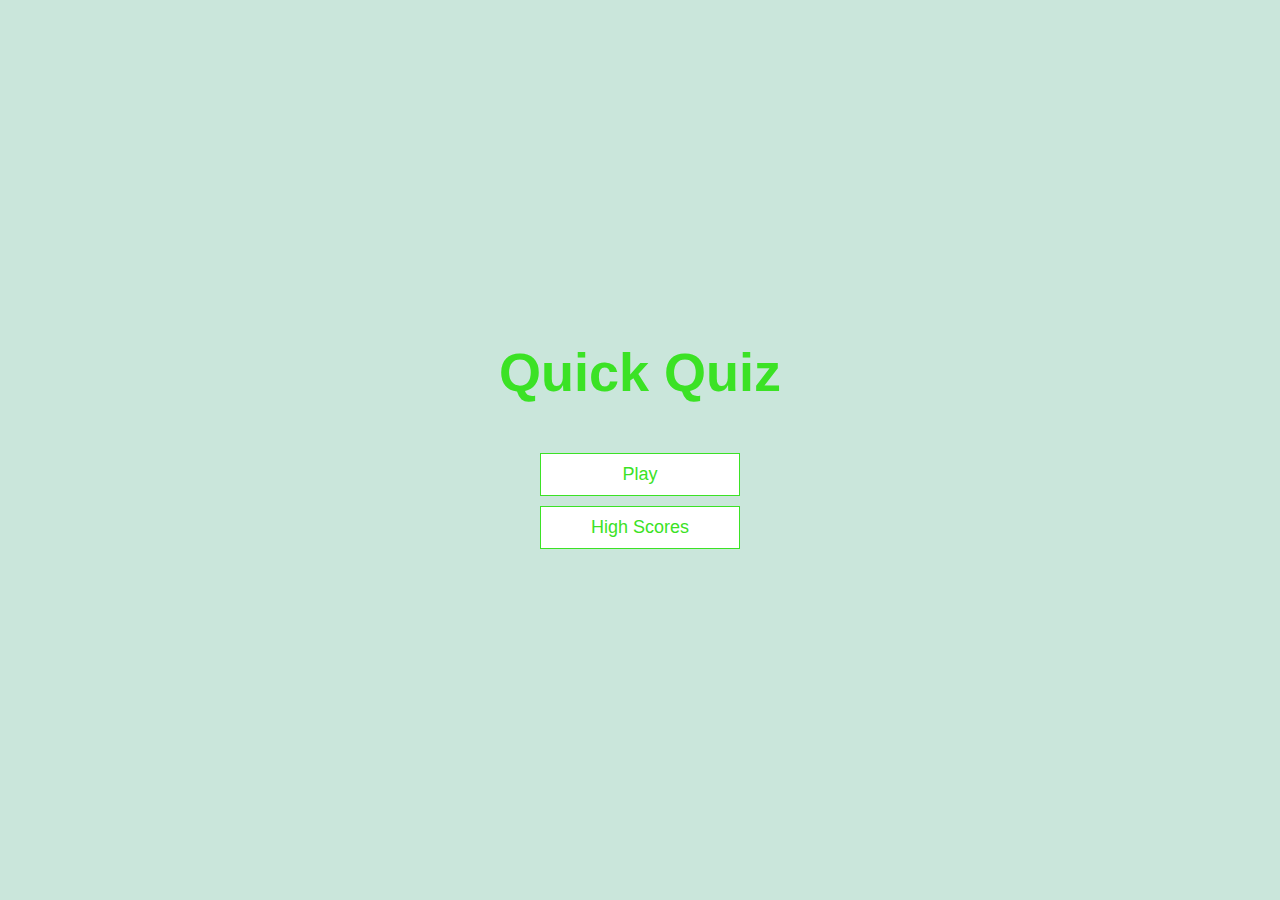
<file: index.html>
<!DOCTYPE html>
<html lang="en">
  <head>
    <meta charset="UTF-8" />
    <meta name="viewport" content="width=device-width, initial-scale=1.0" />
    <meta http-equiv="X-UA-Compatible" content="ie=edge" />
    <title>Quick Quiz</title>
    <link rel="stylesheet" href="style.css" />
  </head>
  <body>
    <div class="container">
      <div id="home" class="flex-center flex-column">
        <h1>Quick Quiz</h1>
        <a class="btn" href="/game.html">Play</a>
        <a class="btn" href="/highscore.html">High Scores</a>
      </div>
    </div>
  </body>
</html>
</file>
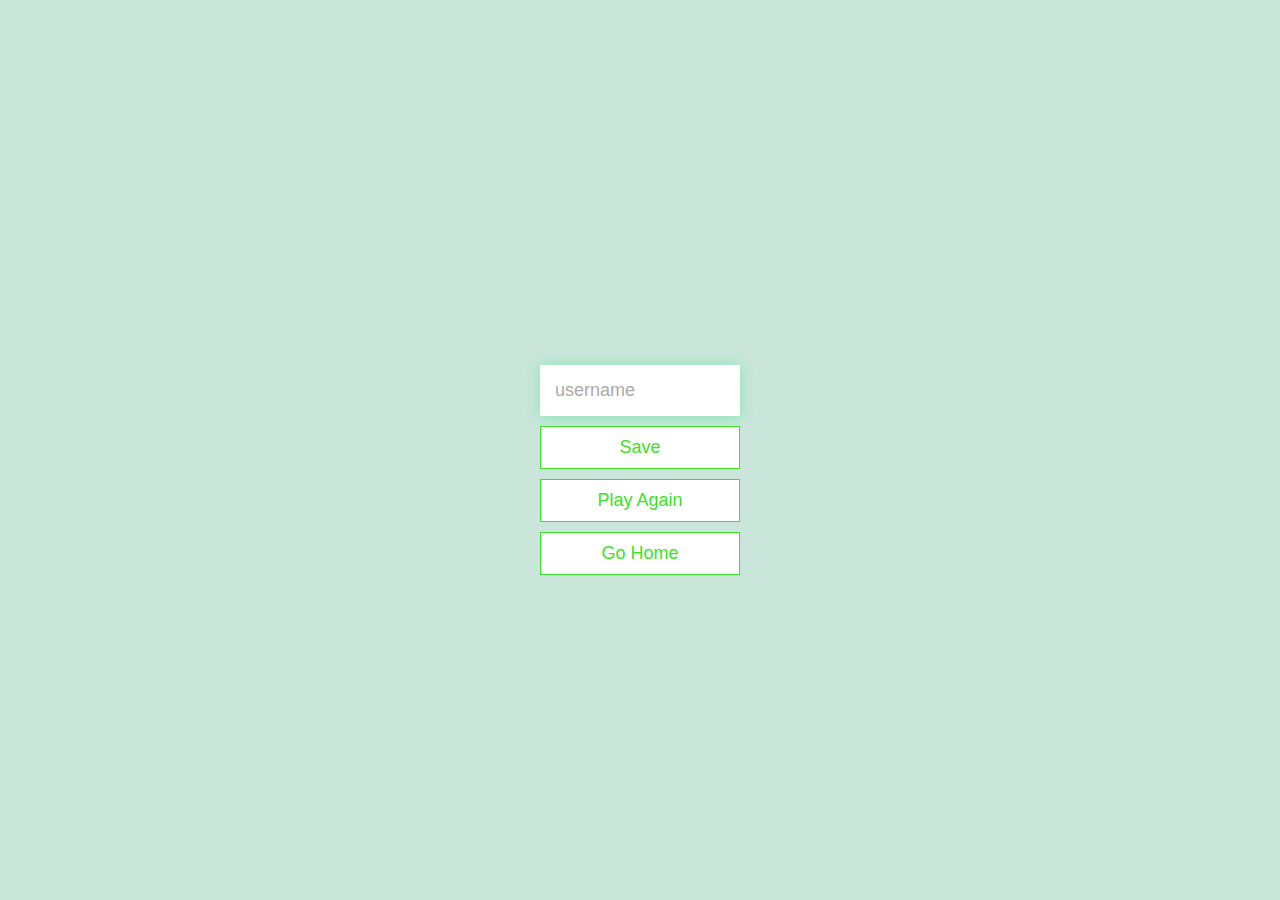
<file: end.html>
<!DOCTYPE html>
<html lang="en">
  <head>
    <meta charset="UTF-8" />
    <meta name="viewport" content="width=device-width, initial-scale=1.0" />
    <meta http-equiv="X-UA-Compatible" content="ie=edge" />
    <title>Congrats!</title>
    <link rel="stylesheet" href="style.css" />
  </head>
  <body>
    <div class="container">
      <div id="end" class="flex-center flex-column">
        <h1 id="finalScore"></h1>
        <form>
          <input
            type="text"
            name="username"
            id="username"
            placeholder="username"
          />
          <button
            type="submit"
            class="btn"
            id="saveScoreBtn"
            onclick="saveHighScore(event)"
            disabled
          >
            Save
          </button>
        </form>
        <a class="btn" href="/game.html">Play Again</a>
        <a class="btn" href="/">Go Home</a>
      </div>
    </div>
    <script src="end.js"></script>
  </body>
</html>
</file>
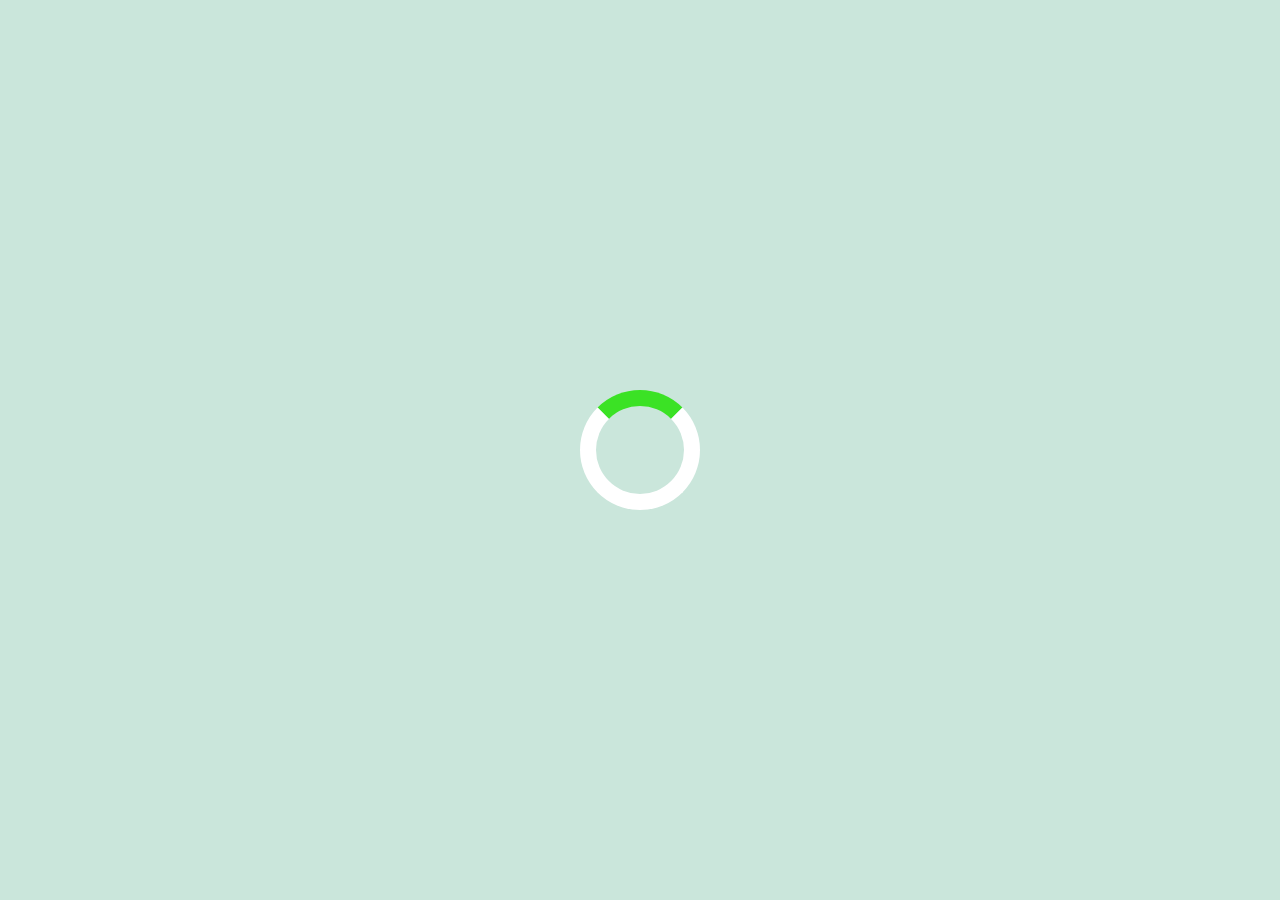
<file: game.html>
<!DOCTYPE html>
<html lang="en">
  <head>
    <meta charset="UTF-8" />
    <meta name="viewport" content="width=device-width, initial-scale=1.0" />
    <meta http-equiv="X-UA-Compatible" content="ie=edge" />
    <title>Quick Quiz - Play</title>
    <link rel="stylesheet" href="style.css" />
    <link rel="stylesheet" href="game.css" />
  </head>
  <body>
    <div class="container">
      <div id="loader"></div>
      <div id="game" class="justify-center flex-column hidden">
        <div id="hud">
          <div id="hud-item">
            <p id="progressText" class="hud-prefix">
              Question
            </p>
            <div id="progressBar">
              <div id="progressBarFull"></div>
            </div>
          </div>
          <div id="hud-item">
            <p class="hud-prefix">
              Score
            </p>
            <h1 class="hud-main-text" id="score">
              0
            </h1>
          </div>
        </div>
        <h2 id="question"></h2>
        <div class="choice-container">
          <p class="choice-prefix">A</p>
          <p class="choice-text" data-number="1"></p>
        </div>
        <div class="choice-container">
          <p class="choice-prefix">B</p>
          <p class="choice-text" data-number="2"></p>
        </div>
        <div class="choice-container">
          <p class="choice-prefix">C</p>
          <p class="choice-text" data-number="3"></p>
        </div>
        <div class="choice-container">
          <p class="choice-prefix">D</p>
          <p class="choice-text" data-number="4"></p>
        </div>
      </div>
    </div>
    <script src="game.js"></script>
  </body>
</html>
</file>
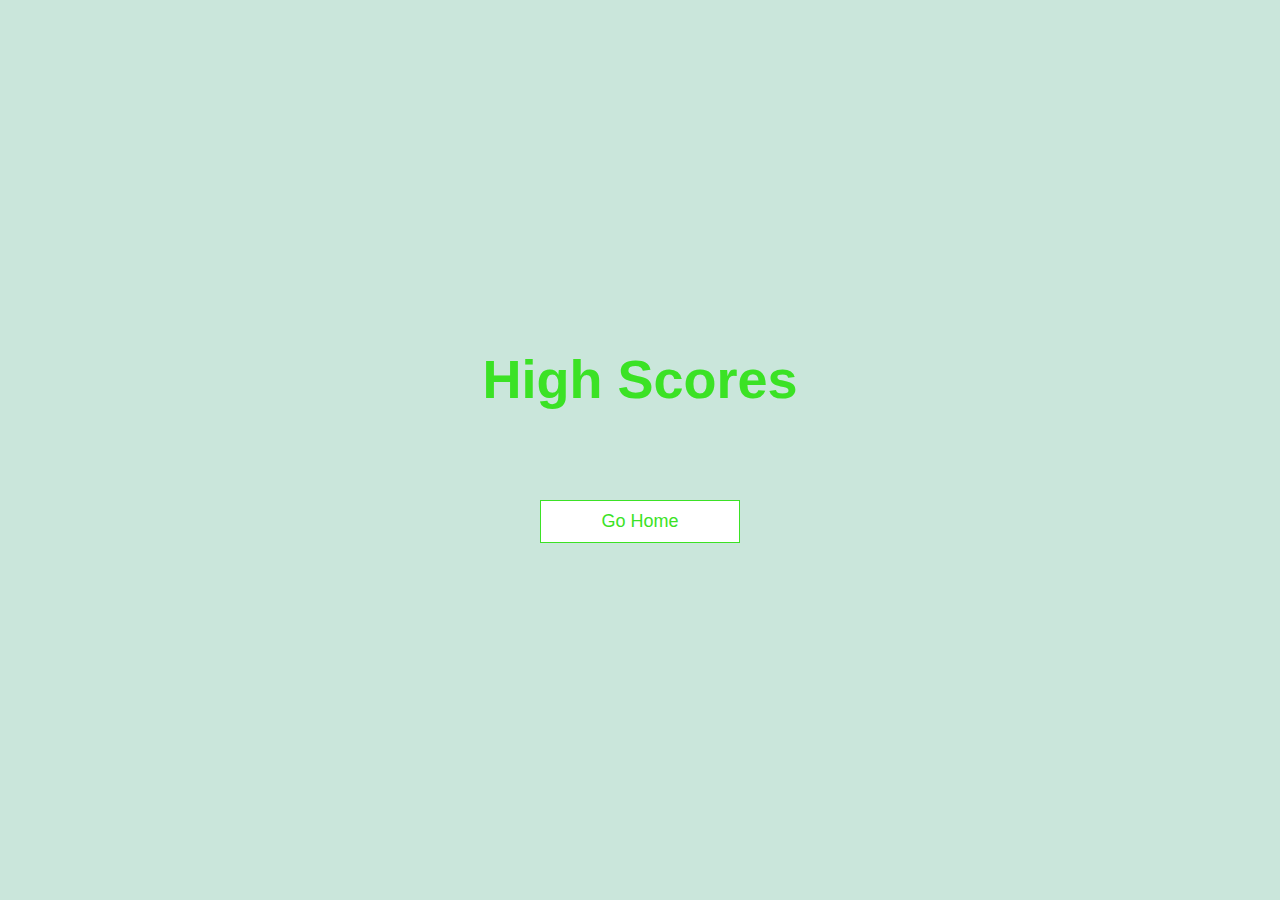
<file: highscore.html>
<!DOCTYPE html>
<html lang="en">
  <head>
    <meta charset="UTF-8" />
    <meta name="viewport" content="width=device-width, initial-scale=1.0" />
    <meta http-equiv="X-UA-Compatible" content="ie=edge" />
    <title>High Scores</title>
    <link rel="stylesheet" href="style.css" />
    <link rel="stylesheet" href="highscore.css" />
  </head>
  <body>
    <div class="container">
      <div id="highScores" class="flex-center flex-column">
        <h1 id="finalScore">High Scores</h1>
        <ul id="highScoresList"></ul>
        <a class="btn" href="/">Go Home</a>
      </div>
    </div>
    <script src="highscore.js"></script>
  </body>
</html>
</file>
<file: style.css>
:root {
    background-color: #cae6db;
    font-size: 62.5%;
  }
  
  * {
    box-sizing: border-box;
    font-family: Arial, Helvetica, sans-serif;
    margin: 0;
    padding: 0;
    color: #333;
  }
  
  h1,
  h2,
  h3,
  h4 {
    margin-bottom: 1rem;
  }
  
  h1 {
    font-size: 5.4rem;
    color: #3be225;
    margin-bottom: 5rem;
  }
  
  h1 > span {
    font-size: 2.4rem;
    font-weight: 500;
  }
  
  h2 {
    font-size: 4.2rem;
    margin-bottom: 4rem;
    font-weight: 700;
  }
  
  h3 {
    font-size: 2.8rem;
    font-weight: 500;
  }
  
  /* UTILITIES */
  
  .container {
    width: 100vw;
    height: 100vh;
    display: flex;
    justify-content: center;
    align-items: center;
    max-width: 80rem;
    margin: 0 auto;
    padding: 2rem;
  }
  
  .container > * {
    width: 100%;
  }
  
  .flex-column {
    display: flex;
    flex-direction: column;
  }
  
  .flex-center {
    justify-content: center;
    align-items: center;
  }
  
  .justify-center {
    justify-content: center;
  }
  
  .text-center {
    text-align: center;
  }
  
  .hidden {
    display: none;
  }
  
  /* BUTTONS */
  .btn {
    font-size: 1.8rem;
    padding: 1rem 0;
    width: 20rem;
    text-align: center;
    border: 0.1rem solid #3be225;
    margin-bottom: 1rem;
    text-decoration: none;
    color: #3be225;
    background-color: white;
  }
  
  .btn:hover {
    cursor: pointer;
    box-shadow: 0 0.4rem 1.4rem 0 rgba(60, 231, 137, 0.5);
    transform: translateY(-0.1rem);
    transition: transform 150ms;
  }
  
  .btn[disabled]:hover {
    cursor: not-allowed;
    box-shadow: none;
    transform: none;
  }
  
  /* FORMS */
  form {
    width: 100%;
    display: flex;
    flex-direction: column;
    align-items: center;
  }
  
  input {
    margin-bottom: 1rem;
    width: 20rem;
    padding: 1.5rem;
    font-size: 1.8rem;
    border: none;
    box-shadow: 0 0.1rem 1.4rem 0 rgba(60, 231, 137, 0.5);
  }
  
  input::placeholder {
    color: #aaa;
  }
</file>
<file: game.css>
.choice-container {
    display: flex;
    margin-bottom: 0.5rem;
    width: 100%;
    font-size: 1.8rem;
    border: 0.1rem solid rgba(60, 231, 137, 0.5);
    background-color: white;
  }
  
  .choice-container:hover {
    cursor: pointer;
    box-shadow: 0 0.4rem 1.4rem 0 rgba(60, 231, 137, 0.5);
    transform: translateY(-0.1rem);
    transition: transform 150ms;
  }
  
  .choice-prefix {
    padding: 1.5rem 2.5rem;
    background-color: #3be225;
    color: white;
  }
  
  .choice-text {
    padding: 1.5rem;
    width: 100%;
  }
  
  .correct {
    background-color: #28a745;
  }
  
  .incorrect {
    background-color: #dc3545;
  }
  
  /* HUD */
  
  #hud {
    display: flex;
    justify-content: space-between;
  }
  
  .hud-prefix {
    text-align: center;
    font-size: 2rem;
  }
  
  .hud-main-text {
    text-align: center;
  }
  
  #progressBar {
    width: 20rem;
    height: 4rem;
    border: 0.3rem solid #3be225;
    margin-top: 1.5rem;
  }
  
  #progressBarFull {
    height: 3.4rem;
    background-color: #3be225;
    width: 0%;
  }
  
  /* LOADER */
  #loader {
    border: 1.6rem solid white;
    border-radius: 50%;
    border-top: 1.6rem solid #3be225;
    width: 12rem;
    height: 12rem;
    animation: spin 2s linear infinite;
  }
  
  @keyframes spin {
    0% {
      transform: rotate(0deg);
    }
    100% {
      transform: rotate(360deg);
    }
  }
</file>
<file: highscore.css>
#highScoresList {
    list-style: none;
    padding-left: 0;
    margin-bottom: 4rem;
  }
  
  .high-score {
    font-size: 2.8rem;
    margin-bottom: 0.5rem;
  }
  
  .high-score:hover {
    transform: scale(1.025);
  }
</file>
